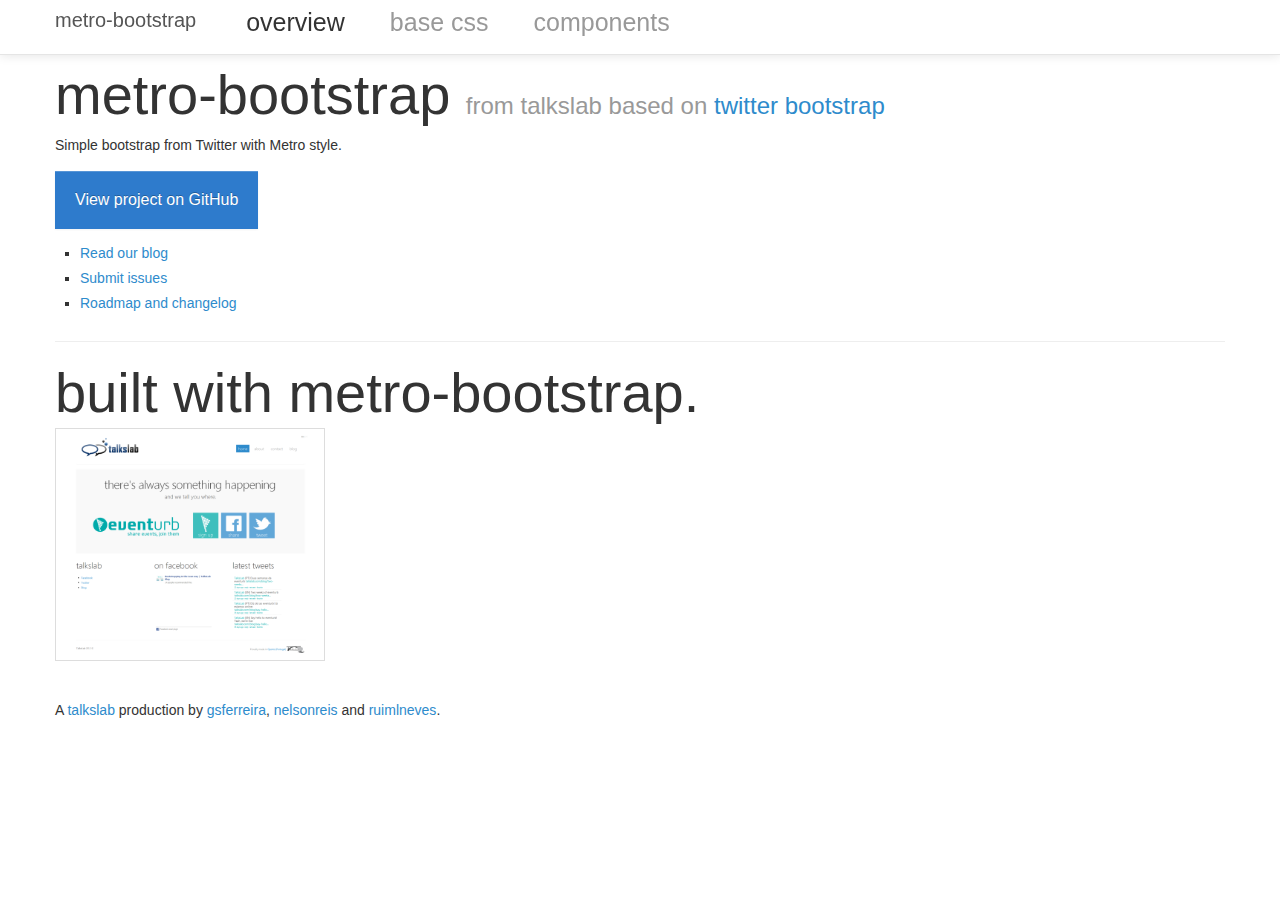
<file: bootstrap-metro/index.html>
<!DOCTYPE html>
<!-- saved from url=(0023)http://localhost:49558/ -->
<html lang="en"><head><meta http-equiv="Content-Type" content="text/html; charset=UTF-8">
    <meta charset="utf-8">
    <title>metro-bootstrap: Twitter Bootstrap with Metro style</title>
    <meta name="viewport" content="width=device-width, initial-scale=1.0">
    <meta name="description" content="">
    <meta name="author" content="">
    <!-- Le styles -->
    <link rel="stylesheet" type="text/css" href="css/metro-bootstrap.css">


    <style>
        body
        {
            padding-top: 70px; /* 60px to make the container go all the way to the bottom of the topbar */
        }
    </style>
    <!-- Le HTML5 shim, for IE6-8 support of HTML5 elements -->
    <!--[if lt IE 9]>
      <script src="http://html5shim.googlecode.com/svn/trunk/html5.js"></script>
    <![endif]-->
    <!-- Le fav and touch icons -->
    <link rel="shortcut icon" href="http://localhost:49558/assets/ico/favicon.ico">
    <link rel="apple-touch-icon-precomposed" sizes="144x144" href="http://localhost:49558/assets/ico/apple-touch-icon-144-precomposed.png">
    <link rel="apple-touch-icon-precomposed" sizes="114x114" href="http://localhost:49558/assets/ico/apple-touch-icon-114-precomposed.png">
    <link rel="apple-touch-icon-precomposed" sizes="72x72" href="http://localhost:49558/assets/ico/apple-touch-icon-72-precomposed.png">
    <link rel="apple-touch-icon-precomposed" href="http://localhost:49558/assets/ico/apple-touch-icon-57-precomposed.png">
<link type="text/css" rel="stylesheet" href="chrome-extension://cpngackimfmofbokmjmljamhdncknpmg/style.css"><script type="text/javascript" charset="utf-8" src="chrome-extension://cpngackimfmofbokmjmljamhdncknpmg/page_context.js"></script></head>
<body data-spy="scroll" data-target=".subnav" data-offset="50" screen_capture_injected="true">
    <!-- Navbar
    ================================================== -->
    <div class="navbar navbar-fixed-top">
        <div class="navbar-inner">
            <div class="container">
                <a class="btn btn-navbar" data-toggle="collapse" data-target=".nav-collapse"><span class="icon-bar"></span><span class="icon-bar"></span><span class="icon-bar"></span>
                </a><a class="brand" href="index.html">metro-bootstrap</a>
                <div class="nav-collapse collapse">
                    <ul class="nav">
                        <li class="active">
                        
                        <a href="index.html">Overview</a> </li>
                        <li class=""><a href="basecss.html">Base CSS</a> </li>
                        <li class=""><a href="components.html">Components</a> </li>
                        
                    </ul>
                </div>
            </div>
        </div>
    </div>
    <div class="container">
        <!-- Masthead
================================================== -->
       <header class="jumbotron masthead">
  <div class="inner">
    <h1>metro-bootstrap <small>from TalksLab based on <a href="https://github.com/twitter/bootstrap/">Twitter Bootstrap</a></small></h1>
    <p>Simple bootstrap from Twitter with Metro style.</p>
    <p class="download-info">
      <a href="https://github.com/TalksLab/metro-bootstrap" class="btn btn-primary btn-large">View project on GitHub</a>
    </p>
  </div>

  <div class="bs-links">
    <ul class="quick-links">
      <li><a href="http://talkslab.com/blog">Read our blog</a></li>
      <li><a href="https://github.com/TalksLab/metro-bootstrap/issues">Submit issues</a></li>
      <li><a href="https://github.com/TalksLab/metro-bootstrap/wiki">Roadmap and changelog</a></li>
    </ul>
    
    
  </div>
</header>
<hr class="soften">
<div class="container">
    <div class="marketing">
        <h1>
            Built with metro-bootstrap.</h1>
        <div class="row-fluid">
            <ul class="thumbnails example-sites">
                <li class="span3"><a class="thumbnail" href="http://talkslab.com/" target="_blank">
                    <img src="docs/talkslab.png" alt="SoundReady.fm">
                </a></li>
            </ul>
        </div>
    </div>
</div>

        
        <!-- /.marketing -->
        
        <!-- Footer
      ================================================== -->
        <footer class="footer">
        
        <p>A <a href="http://twitter.com/talkslab" target="_blank">talkslab</a> production by <a href="http://twitter.com/gsferreira" target="_blank">gsferreira</a>, <a href="http://twitter.com/nelsonreis" target="_blank">nelsonreis</a> and <a href="http://twitter.com/ruimlneves" target="_blank">ruimlneves</a>.</p>
      </footer>
    </div>
    <!-- /container -->
    <!-- Le javascript
    ================================================== -->
    <!-- Placed at the end of the document so the pages load faster -->
    <script type="text/javascript" src="docs/jquery-1.8.0.js"></script>
<script type="text/javascript" src="docs/bootstrap-tooltip.js"></script>
<script type="text/javascript" src="docs/bootstrap-alert.js"></script>
<script type="text/javascript" src="docs/bootstrap-button.js"></script>
<script type="text/javascript" src="docs/bootstrap-carousel.js"></script>
<script type="text/javascript" src="docs/bootstrap-collapse.js"></script>
<script type="text/javascript" src="docs/bootstrap-dropdown.js"></script>
<script type="text/javascript" src="docs/bootstrap-modal.js"></script>
<script type="text/javascript" src="docs/bootstrap-popover.js"></script>
<script type="text/javascript" src="docs/bootstrap-scrollspy.js"></script>
<script type="text/javascript" src="docs/bootstrap-tab.js"></script>
<script type="text/javascript" src="docs/bootstrap-transition.js"></script>
<script type="text/javascript" src="docs/bootstrap-typeahead.js"></script>
<script type="text/javascript" src="docs/jquery.validate.js"></script>
<script type="text/javascript" src="docs/jquery.validate.unobtrusive.js"></script>
<script type="text/javascript" src="docs/jquery.unobtrusive-ajax.js"></script>
</body></html>
</file>
